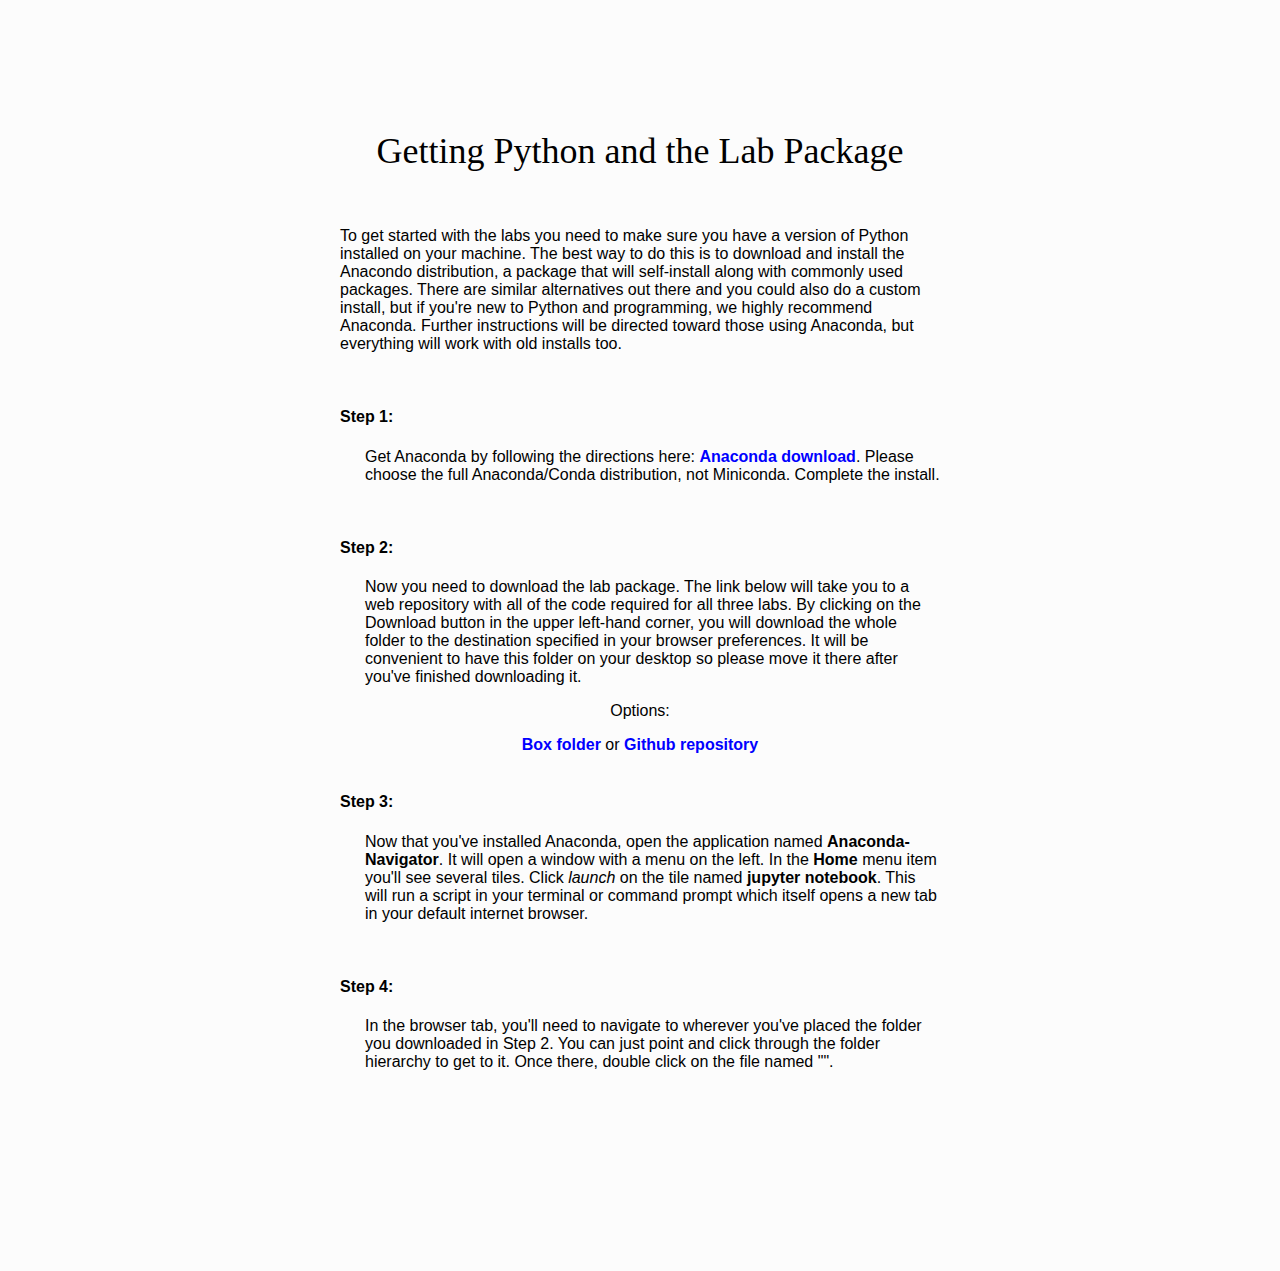
<file: Getting_started.html>
<!DOCTYPE>
<html>
<head>
<meta name="description" content="Homepage of Jon Atwell"/>
<meta name="keywords" content="Sociology, complexity, big data, labs"/>

<link href="socialdata.css" rel="stylesheet" type="text/css" />

<title>Getting Started</title>
</head>

<body>


<div id="header">Getting Python and the Lab Package</div>
<div id="main">
<p> To get started with the labs you need to make sure you have a version of Python installed on your machine. The best way to do this is to download and install the Anacondo distribution, a package that will self-install along with commonly used packages. There are similar alternatives out there and you could also do a custom install, but if you're new to Python and programming, we highly recommend Anaconda. Further instructions will be directed toward those using Anaconda, but everything will work with old installs too.</p>
<br>
<h4> Step 1:</h4>
<p class="desc">Get Anaconda by following the directions here: <a href="https://conda.io/docs/user-guide/install/download.html"><font color="0000FF">Anaconda download</font></a>. Please choose the full Anaconda/Conda distribution, not Miniconda. Complete the install.
</p>
<br>
<h4>Step 2:</h4>
<p class="desc"> Now you need to download the lab package. The link below will take you to a web repository with all of the code required for all three labs. By clicking on the Download button in the upper left-hand corner, you will download the whole folder to the destination specified in your browser preferences. It will be convenient to have this folder on your desktop so please move it there after you've finished downloading it.</p>


<center><p>Options:</p>
<a href="https://umich.box.com/s/ewgqipgw74z0iahcdcvz" ><font color="0000FF">Box folder</font></a> or
<a href="https://github.com/atwel" ><font color="0000FF">Github repository</font></a>
</center>
<br>
<h4>Step 3:</h4>
<p class="desc">Now that you've installed Anaconda, open the application named <b>Anaconda-Navigator</b>. It will open a window with a menu on the left. In the <b>Home</b> menu item you'll see several tiles. Click <em>launch</em> on the tile named <b>jupyter notebook</b>. This will run a script in your terminal or command prompt which itself opens a new tab in your default internet browser.</p>
<br>

<h4>Step 4:</h4>
<p class="desc">In the browser tab, you'll need to navigate to wherever you've placed the folder you downloaded in Step 2. You can just point and click through the folder hierarchy to get to it. Once there, double click on the file named "".</p>
</div>


</body>
</html>
</file>
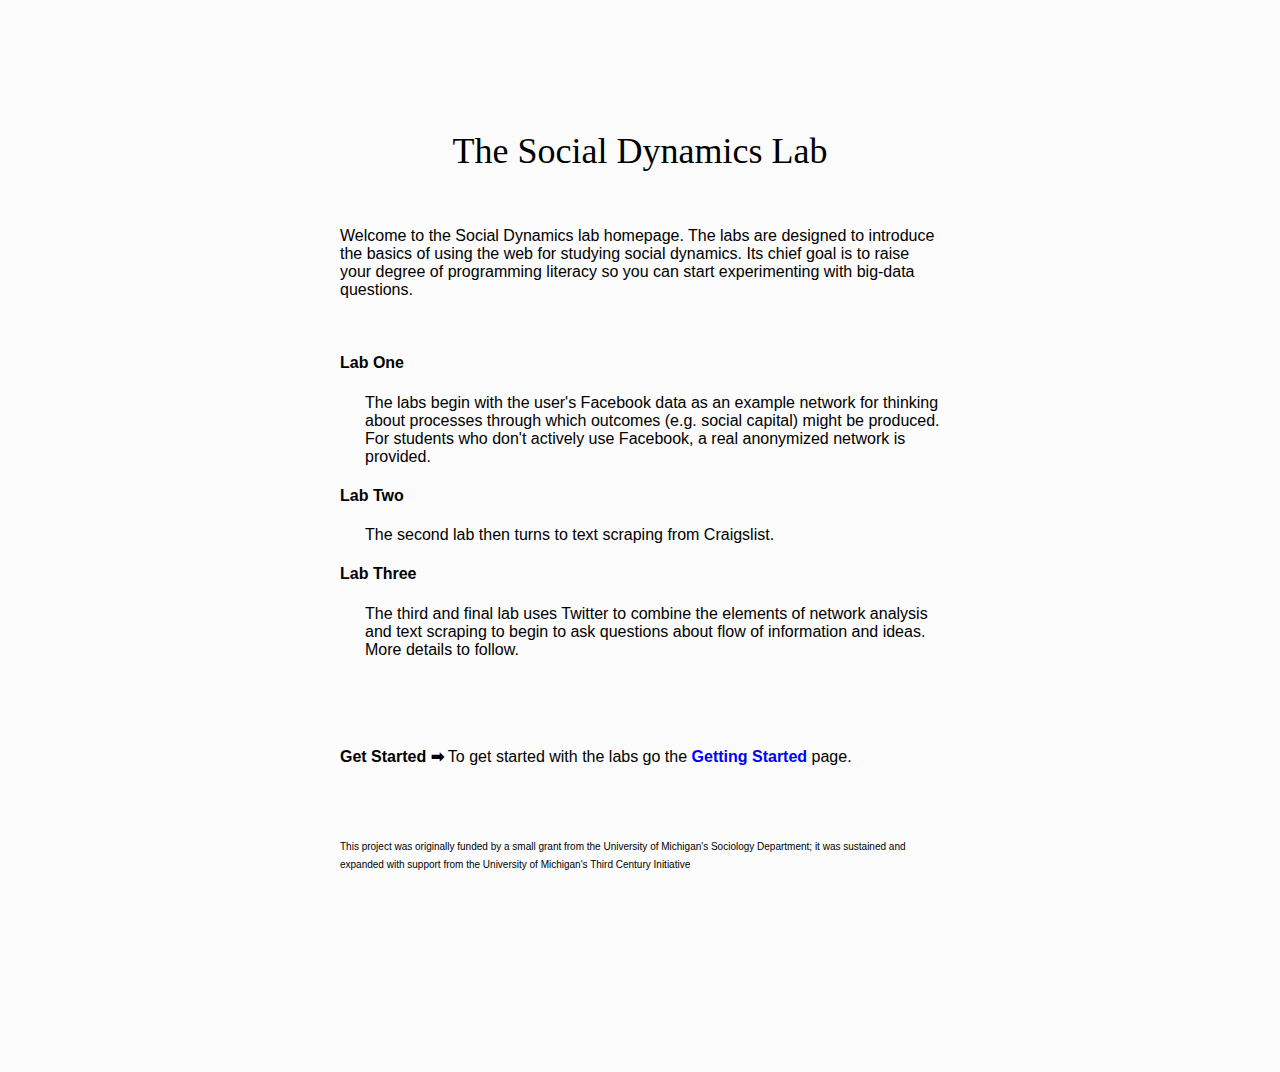
<file: lab.html>
<!DOCTYPE html>
<html xmlns="http://www.w3.org/1999/xhtml">
<head>
<meta http-equiv="Content-Type" content="text/html; charset=ISO-8859-1" />
<meta name="description" content="Homepage of Jon Atwell"/>
<meta name="keywords" content="Sociology, complexity, big data, labs"/>
<meta name="author" content="Jon Atwell"/>

<link href="socialdata.css" rel="stylesheet" type="text/css" />

<title>Social Dynamics Lab Homepage</title>
<script>
  (function(i,s,o,g,r,a,m){i['GoogleAnalyticsObject']=r;i[r]=i[r]||function(){
  (i[r].q=i[r].q||[]).push(arguments)},i[r].l=1*new Date();a=s.createElement(o),
  m=s.getElementsByTagName(o)[0];a.async=1;a.src=g;m.parentNode.insertBefore(a,m)
  })(window,document,'script','//www.google-analytics.com/analytics.js','ga');

  ga('create', 'UA-60671792-1', 'auto');
  ga('send', 'pageview');

</script>
</head>

<body>



<div id="header">The Social Dynamics Lab</div>

<div id="main">
<p>Welcome to the Social Dynamics lab homepage. The labs are designed to introduce the basics of
using the web for studying social dynamics. Its chief goal is to raise your degree of programming literacy so you can start experimenting with big-data questions.</p>
<br>

<h4>Lab One</h4><p class="desc">The labs begin with the user's Facebook data as an example network for thinking about processes through which
outcomes (e.g. social capital) might be produced. For students who don't actively use Facebook, a real anonymized
 network is provided.</p>
<h4>Lab Two</h4> <p class="desc">The second lab then turns to text scraping from Craigslist.</p>
<h4>Lab Three</h4> <p class="desc">The third and final lab uses Twitter to combine the elements of network analysis
and text scraping to begin to ask questions about flow of information and ideas. More details to follow.</p><br><br><br><br>
<b>Get Started &#10145;</b> To get started with the labs go the <a href="Getting_started.html"><font color="0000FF">Getting Started</font></a> page.
<br><br><br><br>

<p><font size="1.5">This project was originally funded by a small grant from the University of Michigan's Sociology Department; it was sustained and expanded with support from the University of Michigan's Third Century Initiative</font></p>


</div>
</body>
</html>
</file>
<file: socialdata.css>
body
{
    background-color:#FCFCFC;
    font-family:Helvetica Neue, AGaramond, sans-serif;
    font-size:16;
    color: #000000;
    margin-bottom: 200px;
}


a {
    font-weight:bold;
    text-decoration:none;
}

a:link {
    text-decoration:none;
    }

a:active {
    text-decoration:none;
    color:#0099FF
}

#main
{
    margin-top: 45px;
	text-align: left;
	width: 600px;
    margin:auto;

}

#header {
    margin-top: 130px;
    margin-bottom: 55px;
    font: 400 36px "Helvetica Neue";
    text-align: center;
}

.desc{
    margin-left: 25px;
}
</file>
